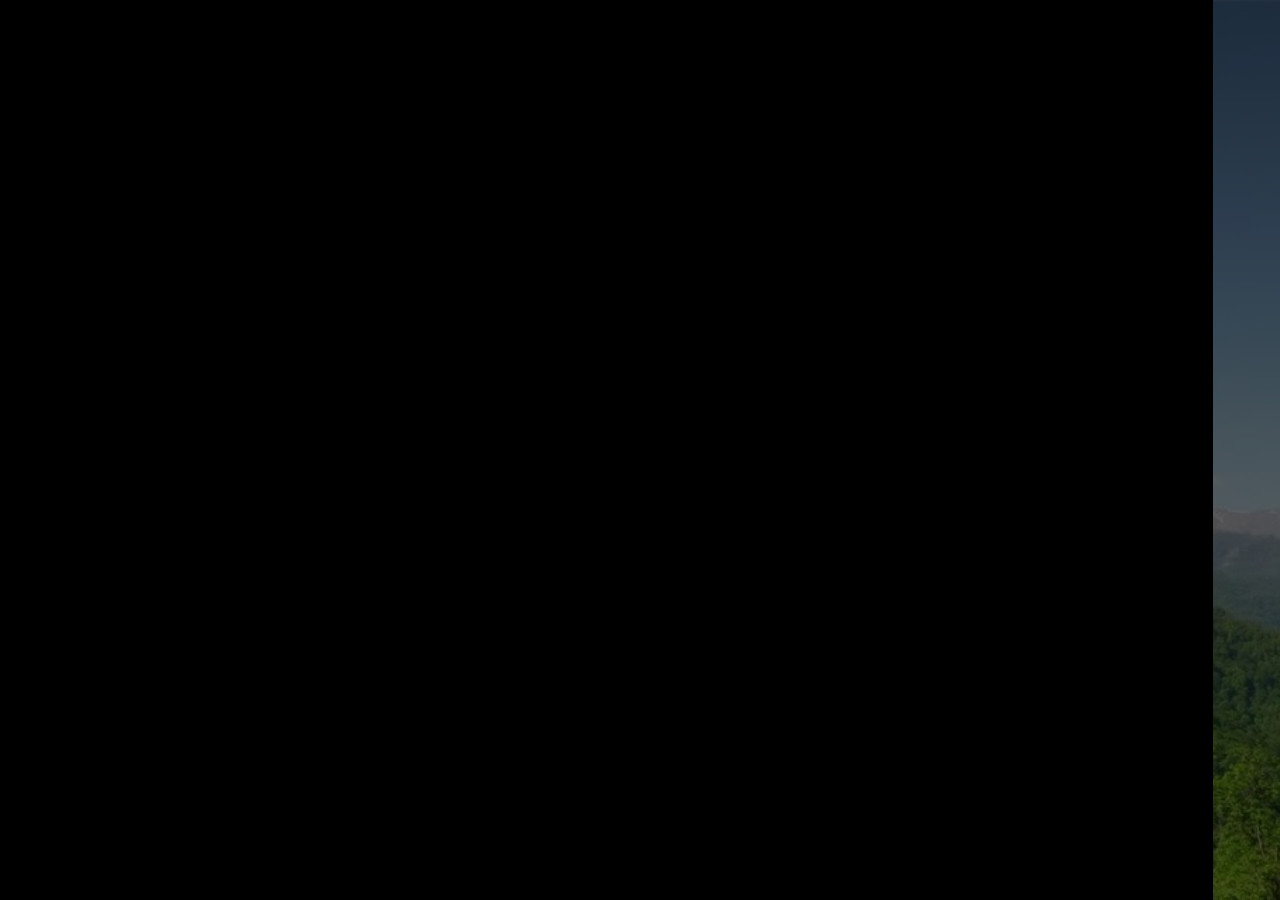
<file: index.html>
<!DOCTYPE html>
<html lang="en">
<head>
    <meta charset="UTF-8">
    <meta http-equiv="X-UA-Compatible" content="IE=edge">
    <meta name="viewport" content="width=device-width, initial-scale=1.0">
    <title>Քոլատակ</title>
    <link rel="stylesheet" href="/css/style.css">
    <link rel="shortout icon" type="image/x-icon" href="/img/logo.png">
    
</head>
<body>
    <div class="container">
        <div class="loading">
            <div id="load">
                <div>G</div>
                <div>N</div>
                <div>I</div>
                <div>D</div>
                <div>A</div>
                <div>O</div>
                <div>L</div>
              </div>
        </div>
        <div class="navbar">
            <img src="/img/logo4.png" class="logo" >
            <nav>
                <div class="dropdown">
                    <ul class="dropdown-content" id="myDropdown">
                        <li><a href="index.html">ՏՈՒՆ</a></li>
                        <li><a href="index3.html">ՏԱՐԱԾՔԸ</a></li>
                        <li><a href="#">ՀԵՏԱԴԱՐՁ ԿԱՊ</a></li>
                    </ul>
                </div>
            </nav>
        </div>
        <div class="row">
            <div class="col">
                <div class="typewriter">
                    <h1>Քոլատակ</h1>
                </div>
                <p> Քոլատակ գյուղը գտնվում է Արցախի Մարտակերտի<br> շրջանում
                    Բնակչությունը հիմնականում<br> զբաղվում է գյուղատնտեսությամբ
                </p>
                <a href="index1.html"><button class="more" type="button">ԱՎԵԼԻՆ</button></a>
            </div>
           <div id="slider">
              <ul id="slideWrap"> 
                <li><img src="img/1200px-«Կոշիկ_անապատ»_վանական_համալիր.jpg" alt=""></li>
                <li><img src="img/DSCF5989-1024x661.jpg" alt=""></li>
                <li><img src="img/E6ZaF0_XsAAdjIO.jpg" alt=""></li>
                <li><img src="img/Ed2WbeMX0AESVjv.jpg" alt=""></li>
              </ul>
                <a id="prev" href="#">&#8810;</a>
                <a id="next" href="#">&#8811;</a>
           </div>
        </div>
    </div>
    <script src="/scripts/slider.js"></script>
    <script>
        var loader = document.getElementsByClassName("loading");
            window.addEventListener("load", function(){
                for(var i = 0;i<loader.length;i++){
                    loader[i].style.display = "none";
                }
            });
        }
    }
    </script>
</body>
</html>
</file>
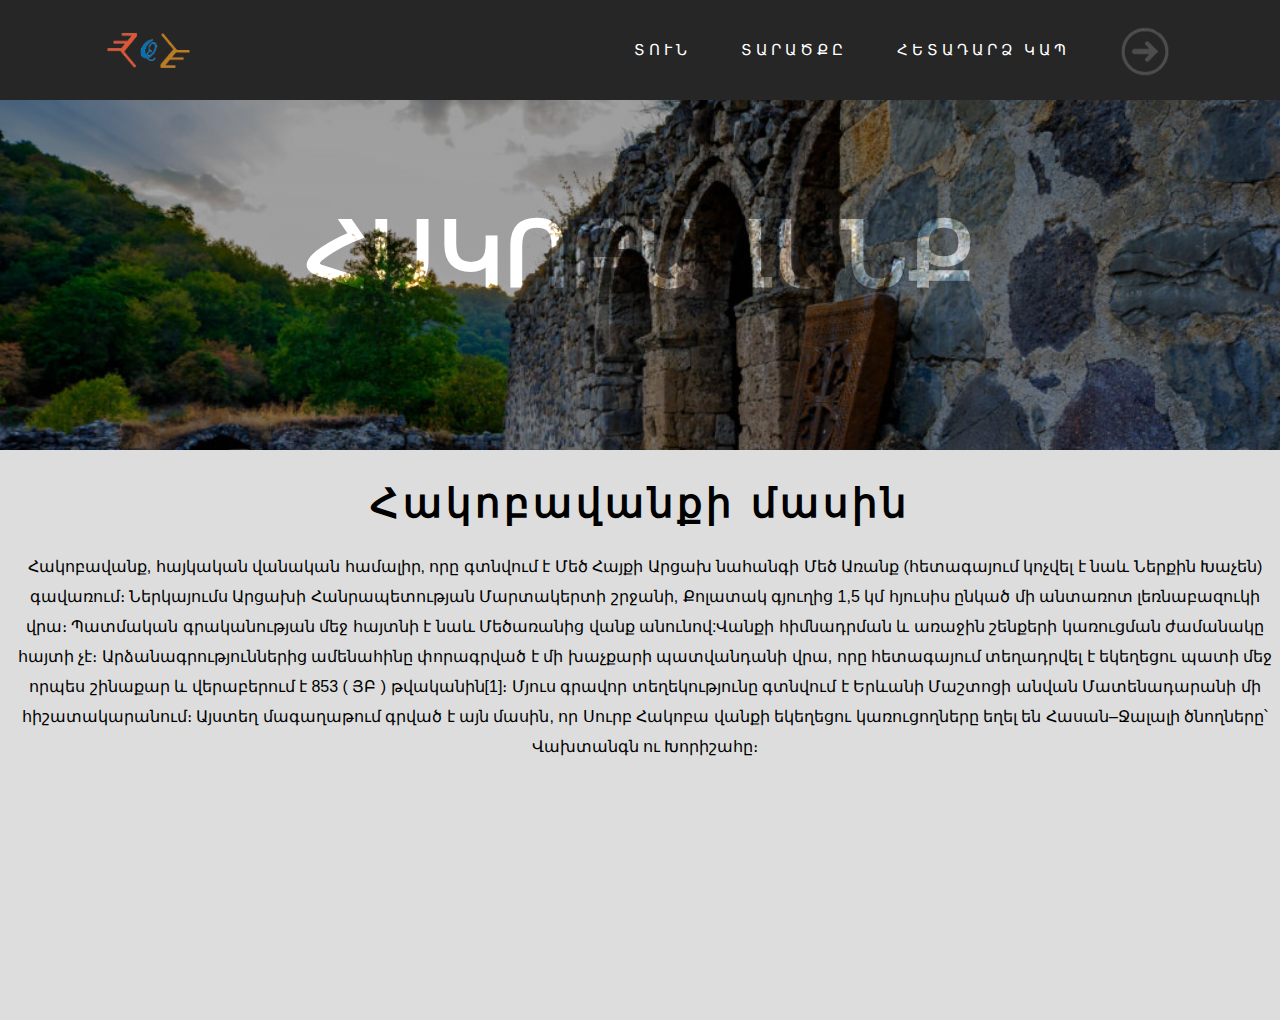
<file: index1.html>
<!DOCTYPE html>
<html lang="en">
<head>
    <meta charset="UTF-8">
    <meta http-equiv="X-UA-Compatible" content="IE=edge">
    <meta name="viewport" content="width=device-width, initial-scale=1.0">
    <title>Քոլատակ</title>
    <link rel="stylesheet" href="/css/style1.css">
    <link rel="shortout icon" type="image/x-icon" href="/img/logo.png">
</head>
<body>
    <div class="box-area">
        <header>
            <div class="wrapper">
                <div class="logo">
                    <a href="index.html">
                        <img src="/img/logo4.png" class="logo1">
                    </a>
                </div>    
                <nav>
                    <a href="index.html">ՏՈՒՆ</a>
                    <a href="index3.html">ՏԱՐԱԾՔԸ</a>
                    <a href="#">ՀԵՏԱԴԱՐՁ ԿԱՊ</a> 
                    <a href="index2.html"><img src="/img/button1.png" class="button"></a>
                </nav>
                
            </div>
        </header>
        <div class="banner-area">
            <h2>Հակոբավանք</h2>
        </div>
        <div class="content-area">
                <h2>Հակոբավանքի մասին</h2>
                <p> 
                    Հակոբավանք, հայկական վանական համալիր, որը գտնվում է Մեծ Հայքի Արցախ նահանգի Մեծ Առանք (հետագայում կոչվել է նաև Ներքին Խաչեն) գավառում։
                    Ներկայումս Արցախի Հանրապետության Մարտակերտի շրջանի, Քոլատակ գյուղից 1,5 կմ հյուսիս ընկած մի անտառոտ լեռնաբազուկի վրա։ Պատմական գրականության մեջ հայտնի է
                    նաև Մեծառանից վանք անունով:Վանքի հիմնադրման և առաջին շենքերի կառուցման ժամանակը հայտի չէ։ Արձանագրություններից ամենահինը փորագրված է մի խաչքարի
                    պատվանդանի վրա, որը հետագայում տեղադրվել է եկեղեցու պատի մեջ որպես շինաքար և վերաբերում է 853 ( ՅԲ ) թվականին[1]։ Մյուս գրավոր տեղեկությունը
                    գտնվում է Երևանի Մաշտոցի անվան Մատենադարանի մի հիշատակարանում։ Այստեղ մագաղաթում գրված է այն մասին, որ Սուրբ Հակոբա վանքի եկեղեցու կառուցողները
                    եղել են Հասան–Ջալալի ծնողները՝ Վախտանգն ու Խորիշահը։
                </p>
        </div>
    </div>
</body>
</html>
</file>
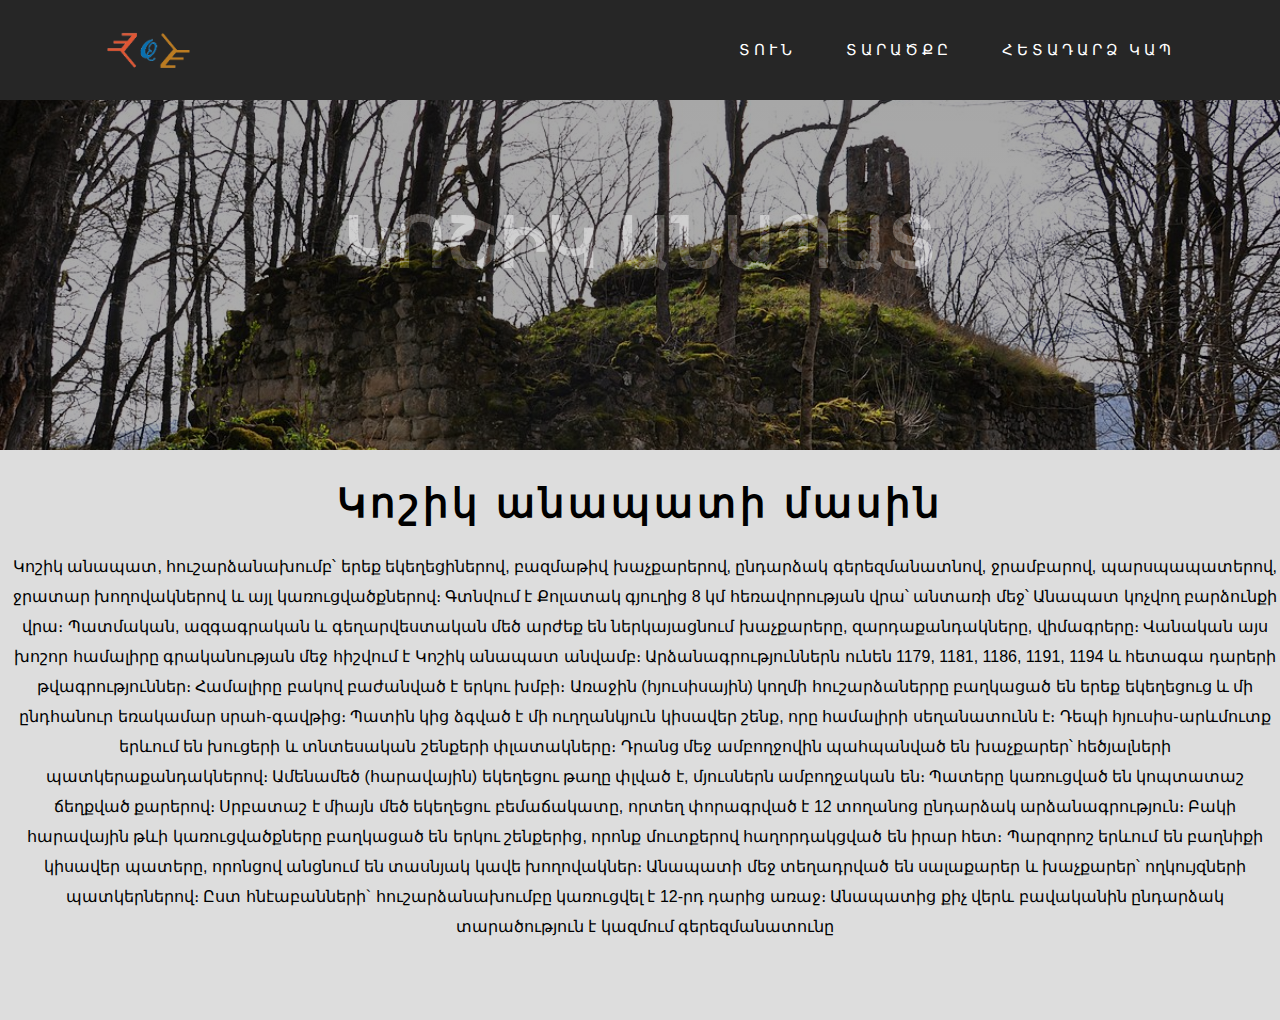
<file: index2.html>
<!DOCTYPE html>
<html lang="en">
<head>
    <meta charset="UTF-8">
    <meta http-equiv="X-UA-Compatible" content="IE=edge">
    <meta name="viewport" content="width=device-width, initial-scale=1.0">
    <title>Քոլատակ</title>
    <link rel="stylesheet" href="/css/style2.css">
    <link rel="shortout icon" type="image/x-icon" href="/img/logo.png">
</head>
<body>
    <div class="box-area">
        <header>
            <div class="wrapper">
                <div class="logo">
                    <a href="index.html">
                        <img src="/img/logo4.png" class="logo1">
                    </a>
                </div>    
                <nav>
                    <a href="index.html">ՏՈՒՆ</a>
                    <a href="index3.html">ՏԱՐԱԾՔԸ</a>
                    <a href="#">ՀԵՏԱԴԱՐՁ ԿԱՊ</a> 
                </nav>
                
            </div>
        </header>
        <div class="banner-area">
            <h2>Կոշիկ անապատ</h2>
        </div>
        <div class="content-area">
            <div class="wrapper">
                <h2>Կոշիկ անապատի մասին</h2>
                <p> 
                    Կոշիկ անապատ, հուշարձանախումբ՝ երեք եկեղեցիներով, բազմաթիվ խաչքարերով, ընդարձակ գերեզմանատնով, ջրամբարով, պարսպապատերով,
                    ջրատար խողովակներով և այլ կառուցվածքներով։ Գտնվում է Քոլատակ գյուղից 8 կմ հեռավորության վրա՝ անտառի մեջ՝ Անապատ կոչվող բարձունքի վրա։
                    Պատմական, ազգագրական և գեղարվեստական մեծ արժեք են ներկայացնում խաչքարերը, զարդաքանդակները, վիմագրերը։ Վանական այս խոշոր համալիրը
                    գրականության մեջ հիշվում է Կոշիկ անապատ անվամբ։ Արձանագրություններն ունեն 1179, 1181, 1186, 1191, 1194 և հետագա դարերի թվագրություններ։
                    Համալիրը բակով բաժանված է երկու խմբի։ Առաջին (հյուսիսային) կողմի հուշարձաներրը բաղկացած են երեք եկեղեցուց և մի ընդհանուր եռակամար
                    սրահ-գավթից։ Պատին կից ձգված է մի ուղղանկյուն կիսավեր շենք, որը համալիրի սեղանատունն է։ Դեպի հյուսիս-արևմուտք երևում են խուցերի
                    և տնտեսական շենքերի փլատակները։ Դրանց մեջ ամբողջովին պահպանված են խաչքարեր՝ հեծյալների պատկերաքանդակներով։ Ամենամեծ (հարավային)
                    եկեղեցու թաղը փլված է, մյուսներն ամբողջական են։ Պատերը կառուցված են կոպտատաշ ճեղքված քարերով։ Սրբատաշ է միայն մեծ եկեղեցու
                    բեմաճակատը, որտեղ փորագրված է 12 տողանոց ընդարձակ արձանագրություն։ Բակի հարավային թևի կառուցվածքները բաղկացած են երկու շենքերից,
                    որոնք մուտքերով հաղորդակցված են իրար հետ։ Պարզորոշ երևում են բաղնիքի կիսավեր պատերը, որոնցով անցնում են տասնյակ կավե խողովակներ։
                    Անապատի մեջ տեղադրված են սալաքարեր և խաչքարեր՝ ողկույզների պատկերներով։ Ըստ հնէաբանների` հուշարձանախումբը կառուցվել է 12-րդ դարից
                    առաջ։ Անապատից քիչ վերև բավականին ընդարձակ տարածություն է կազմում գերեզմանատունը
                </p>
            </div>
        </div>
    </div>
</body>
</html>
</file>
<file: css/style.css>
*{
    margin: 0;
    padding: 0;
    font-family: arial;
}
body{
  background: url(../img/Background-X-Repeat2.jpg);
  background-size: 300px;
  background-repeat: repeat;
}

.container{
    width: 100%;
    height: 100vh;
    background-image: linear-gradient( rgba(0, 0, 0, 0.735),rgba(0, 0, 0, 0.544) ) , url(/img/karabakh32.jpg);
    background-position: center;
    background-size: cover;
    padding-left: 8%;
    padding-right: 8%;
    box-sizing: border-box;
}
@media screen and (max-width: 361px) {
  .container{
    width: 360px;
    background-size: 500px;
    background-repeat: no-repeat;
    background-position-y: top;
  }
}
.navbar{
    height: 12%;
    display: flex;
    align-items: center;
}

.logo{
    width: 220px;
    cursor: pointer;
}


nav{
    flex: 1;
    text-align: right;
    margin-left: 40px;
    user-select: none;
}

nav ul li{
    list-style: none;
    display: inline-block;
    margin-left: 60px;
}

nav ul li a{
    text-decoration: none;
    color: white;
    font-size: 18px;
    transition: 0.3s ease;
}

nav ul li a:hover{
    color: rgba(255, 255, 255, 0.324);
}

.row{
    display: flex;
    height: 88%;
    align-items: center;
    user-select: none;
}

.col{
    flex-basis: 50%;
}

h1{
    mix-blend-mode: overlay;
    color: white;
    font-size: 150px;
}
p{
  font-family: 'Franklin Gothic Medium', 'Arial Narrow', Arial, sans-serif;
  color: white;
  font-size: 18px;
  line-height: 25px;
  padding-top: 20px;
}
.typewriter h1 {
  color: #fff;
  overflow: hidden; /* Ensures the content is not revealed until the animation */
  border-right: .15em solid orange; /* The typwriter cursor */
  white-space: nowrap; /* Keeps the content on a single line */
  margin: 0 auto; /* Gives that scrolling effect as the typing happens */ /* Adjust as needed */
  animation: 
    typing 3.5s steps(30, end),
    blink-caret .5s step-end infinite;
}

/* The typing effect */
@keyframes typing {
  from { width: 0 }
  to { width: 149px }
}

/* The typewriter cursor effect */
@keyframes blink-caret {
  from, to { border-color: transparent }
  50% { border-color: orange }
}

.more{
  width: 200px;
  color:#000;
  font-size: 12px;
  padding: 10px 0;
  border: 0;
  border-radius: 25px;
  outline: none;
  margin-top: 30px;
  cursor: pointer;
  transition: 0.5s;
}

.more:hover{
   background: rgba(120, 119, 119, 0.359);
}




/* --------------------Responsive------------------- */



@media screen and (max-width: 361px) {
  .navbar{
    height: 8%;
  }
  .logo{
    width: 100px;
  }
  .typewriter h1{
    font-size: 30px;
    margin-top: 15px;
    margin-left: 0px;
  }
  .col{
    width: 100%;
    height: 135px;
    flex-basis: 0%;
  }
  .col p{
    display: none;
  }
  .row{
    align-items: flex-start;
    flex-direction: column;
  }
  .more{
    color: #fff;
    font-weight: 400;
    width: 100px;
    margin-top: 15px;
    background: rgba(120, 119, 119, 0.65);
  }

}
.panel{
  width: 100%;
  display: flex;
  align-items: center;
  justify-content: center;
}
.panel img{
  width: 200px;
  opacity: 55%;
}
.panel p{
  display: block;
  position: absolute;
  z-index: 5;
  font-size: 8px;
  line-height: 10px;
  padding-left:10px;
  padding-top: 60px;
  text-align: center;
}


#slider {
    position: relative;
    width: 680px;
    height: 465px;
    margin-left: 130px;
    overflow: hidden;
    box-shadow: 0 0 30px rgba(0, 0, 0, 0.3);
  }
  
#slider ul {
    position: relative;
    list-style: none;
    height: 100%;
    width: 10000%;
    padding: 0;
    margin: 0;
    transition: all 750ms ease;
    left: 0;
  }
  #slider ul li {
    position: relative;
    height: 100%;
    
    float: left;
  }
  #slider ul li img{
    width: 678px;
    height: 465px;
    display: block;
    object-fit: fill;
    opacity: 55%;
  }
  #slider #prev, #slider #next {
    width: 50px;
    line-height: 50px;
    text-align: center;
    color: white;
    text-decoration: none;
    position: absolute;
    top: 50%;
    border-radius: 50%;
    font-size: 2rem;
    text-shadow: 0 0 20px rgba(0, 0, 0, 0.6);
    transform: translateY(-50%);
    transition: all 150ms ease;
  }
  #slider #prev {
    left: 6px;
  }
  #slider #next {
    right: 6px;
  }
  
  #slider #prev:hover, #slider #next:hover {
    background-color: rgba(0, 0, 0, 0.5);
    text-shadow: 0;
  }

  @media screen and (max-width:361px) {
    #slider{
      width: 100%;
      margin-left: 0;
      height: 165px;
      margin-top: 30px;
    }
    #slider ul li img{
      width: 302px;
      height: 205px;
      background-size: cover;
      display: block;
      opacity: 55%;
    }
    #slider #prev {
      left: 6px;
      width: 5px;
    }
    #slider #next {
      right: 6px;
    }
  }
  .loading{
    width: 102.4%;
    height: 100%;
    position: absolute;
    z-index: 999;
    margin-left: -200px;
    background-color: #000;
  }
  #load {
    position:absolute;
    width:600px;
    height:36px;
    left:50%;
    top:40%;
    margin-left:-300px;
    overflow:visible;
    -webkit-user-select:none;
    -moz-user-select:none;
    -ms-user-select:none;
    user-select:none;
    cursor:default;
  }
  
  #load div {
    position:absolute;
    width:20px;
    height:36px;
    opacity:0;
    font-family:Helvetica, Arial, sans-serif;
    animation:move 2.5s linear infinite;
    -o-animation:move 2.5s linear infinite;
    -moz-animation:move 2.5s linear infinite;
    -webkit-animation:move 2.5s linear infinite;
    transform:rotate(180deg);
    -o-transform:rotate(180deg);
    -moz-transform:rotate(180deg);
    -webkit-transform:rotate(180deg);
    color:#35C4F0;
  }
  
  #load div:nth-child(2) {
    animation-delay:0.2s;
    -o-animation-delay:0.2s;
    -moz-animation-delay:0.2s;
    -webkit-animation-delay:0.2s;
  }
  #load div:nth-child(3) {
    animation-delay:0.4s;
    -o-animation-delay:0.4s;
    -webkit-animation-delay:0.4s;
    -webkit-animation-delay:0.4s;
  }
  #load div:nth-child(4) {
    animation-delay:0.6s;
    -o-animation-delay:0.6s;
    -moz-animation-delay:0.6s;
    -webkit-animation-delay:0.6s;
  }
  #load div:nth-child(5) {
    animation-delay:0.8s;
    -o-animation-delay:0.8s;
    -moz-animation-delay:0.8s;
    -webkit-animation-delay:0.8s;
  }
  #load div:nth-child(6) {
    animation-delay:1s;
    -o-animation-delay:1s;
    -moz-animation-delay:1s;
    -webkit-animation-delay:1s;
  }
  #load div:nth-child(7) {
    animation-delay:1.2s;
    -o-animation-delay:1.2s;
    -moz-animation-delay:1.2s;
    -webkit-animation-delay:1.2s;
  }
  
  @keyframes move {
    0% {
      left:0;
      opacity:0;
    }
    35% {
      left: 41%; 
      -moz-transform:rotate(0deg);
      -webkit-transform:rotate(0deg);
      -o-transform:rotate(0deg);
      transform:rotate(0deg);
      opacity:1;
    }
    65% {
      left:59%; 
      -moz-transform:rotate(0deg); 
      -webkit-transform:rotate(0deg); 
      -o-transform:rotate(0deg);
      transform:rotate(0deg); 
      opacity:1;
    }
    100% {
      left:100%; 
      -moz-transform:rotate(-180deg); 
      -webkit-transform:rotate(-180deg); 
      -o-transform:rotate(-180deg); 
      transform:rotate(-180deg);
      opacity:0;
    }
  }
  
  @-moz-keyframes move {
    0% {
      left:0; 
      opacity:0;
    }
    35% {
      left:41%; 
      -moz-transform:rotate(0deg); 
      transform:rotate(0deg);
      opacity:1;
    }
    65% {
      left:59%; 
      -moz-transform:rotate(0deg); 
      transform:rotate(0deg);
      opacity:1;
    }
    100% {
      left:100%; 
      -moz-transform:rotate(-180deg); 
      transform:rotate(-180deg);
      opacity:0;
    }
  }
  
  @-webkit-keyframes move {
    0% {
      left:0; 
      opacity:0;
    }
    35% {
      left:41%; 
      -webkit-transform:rotate(0deg); 
      transform:rotate(0deg); 
      opacity:1;
    }
    65% {
      left:59%; 
      -webkit-transform:rotate(0deg); 
      transform:rotate(0deg); 
      opacity:1;
    }
    100% {
      left:100%;
      -webkit-transform:rotate(-180deg); 
      transform:rotate(-180deg); 
      opacity:0;
    }
  }
  
  @-o-keyframes move {
    0% {
      left:0; 
      opacity:0;
    }
    35% {
      left:41%; 
      -o-transform:rotate(0deg); 
      transform:rotate(0deg); 
      opacity:1;
    }
    65% {
      left:59%; 
      -o-transform:rotate(0deg); 
      transform:rotate(0deg); 
      opacity:1;
    }
    100% {
      left:100%; 
      -o-transform:rotate(-180deg); 
      transform:rotate(-180deg); 
      opacity:0;
    }
  }
</file>
<file: css/style1.css>
*{
    margin: 0;
    padding: 0;
}
body{
    text-align: center;
}

.wrapper{
    width: 100%;
}

header{
    height: 100px;
    background: #262626;
    width: 100%;
    z-index: 12;
    position: fixed;
}
.logo{
    width: 30%;
    float: left;
    line-height: 100px;
}
.logo1{
    width: 180px;
    margin-top: 20px;
}

.button{
    width: 50px;
    margin-top: 25px;
    float: right;
    transition: 0.2s;
}

.button:hover{
    background-color: white;
    border-radius: 30px;
}

nav{
    display: flex;
    justify-content: flex-end;
    float: right;
    line-height: 100px;
    margin-right: 85px;
}
nav a{
    text-decoration: none;
    font-family: arial;
    letter-spacing: 4px;
    font-size: 15px;
    margin: 0 25px;
    color: white;
}

.banner-area{
    width: 100%;
    height: 500px;
    position: fixed;
    top: 100px;
    background-image: linear-gradient( rgba(0, 0, 0, 0.345),rgba(0, 0, 0, 0.297) ) , url(/img/DSCF5989-1024x661.jpg);
    -webkit-background-size: cover;
    background-size: cover;
    background-position: center center;
}

.banner-area h2{
    padding-top: 8%;
    font-size: 90px;
    font-family: Arial, Helvetica, sans-serif;
    font-weight: bold;
    text-transform: uppercase;
    color: white;
    mix-blend-mode: overlay;
}
.content-area{
    width: 100%;
    position: relative;
    top: 450px;
    background: #ddd;
    height: 570px;
    
}

.content-area h2{
    font-family: arial;
    letter-spacing: 4px;
    padding-top: 30px;
    font-size: 40px;
    margin: 0;
    padding-left: 0px;
}

.content-area p{ 
    padding: 2% 0;
    font-family: Arial;
    line-height: 30px;
    padding-left: 10px;
}
</file>
<file: css/style2.css>
*{
    margin: 0;
    padding: 0;
    font-family: arial;
}
body{
    text-align: center;
}

.wrapper{
    width: 100%;
}

header{
    height: 100px;
    background: #262626;
    width: 100%;
    z-index: 12;
    position: fixed;
}
.logo{
    width: 30%;
    float: left;
    line-height: 100px;
}
.logo1{
    width: 180px;
    margin-top: 20px;
}

.button{
    width: 50px;
    margin-top: 25px;
    float: right;
    transition: 0.2s;
}

.button:hover{
    background-color: white;
    border-radius: 30px;
}

nav{
    display: flex;
    justify-content: flex-end;
    line-height: 100px;
    margin-right: 80px;
}
nav a{
    text-decoration: none;
    font-family: 'Robotto' sans-serif;
    letter-spacing: 4px;
    font-size: 15px;
    margin: 0 25px;
    color: white;
}

.banner-area{
    width: 100%;
    height: 500px;
    position: fixed;
    top: 100px;
    background-image: linear-gradient( rgba(0, 0, 0, 0.345),rgba(0, 0, 0, 0.297) ) , url(/img/1200px-«Կոշիկ_անապատ»_վանական_համալիր.jpg);
    -webkit-background-size: cover;
    background-size: cover;
    background-position: center center;
}

.banner-area h2{
    padding-top: 8%;
    font-size: 70px;
    font-family: Arial, Helvetica, sans-serif;
    font-weight: bold;
    text-transform: uppercase;
    color: white;
    mix-blend-mode: soft-light;
}
.content-area{
    width: 100%;
    position: relative;
    top: 450px;
    background: #ddd;
    height: 570px;
    
}

.content-area h2{
    font-family:arial;
    letter-spacing: 4px;
    padding-top: 30px;
    font-size: 40px;
    margin: 0;
}

.content-area p{ 
    padding: 2% 0;
    font-family: Arial;
    line-height: 30px;
    padding-left: 10px;
}
</file>
